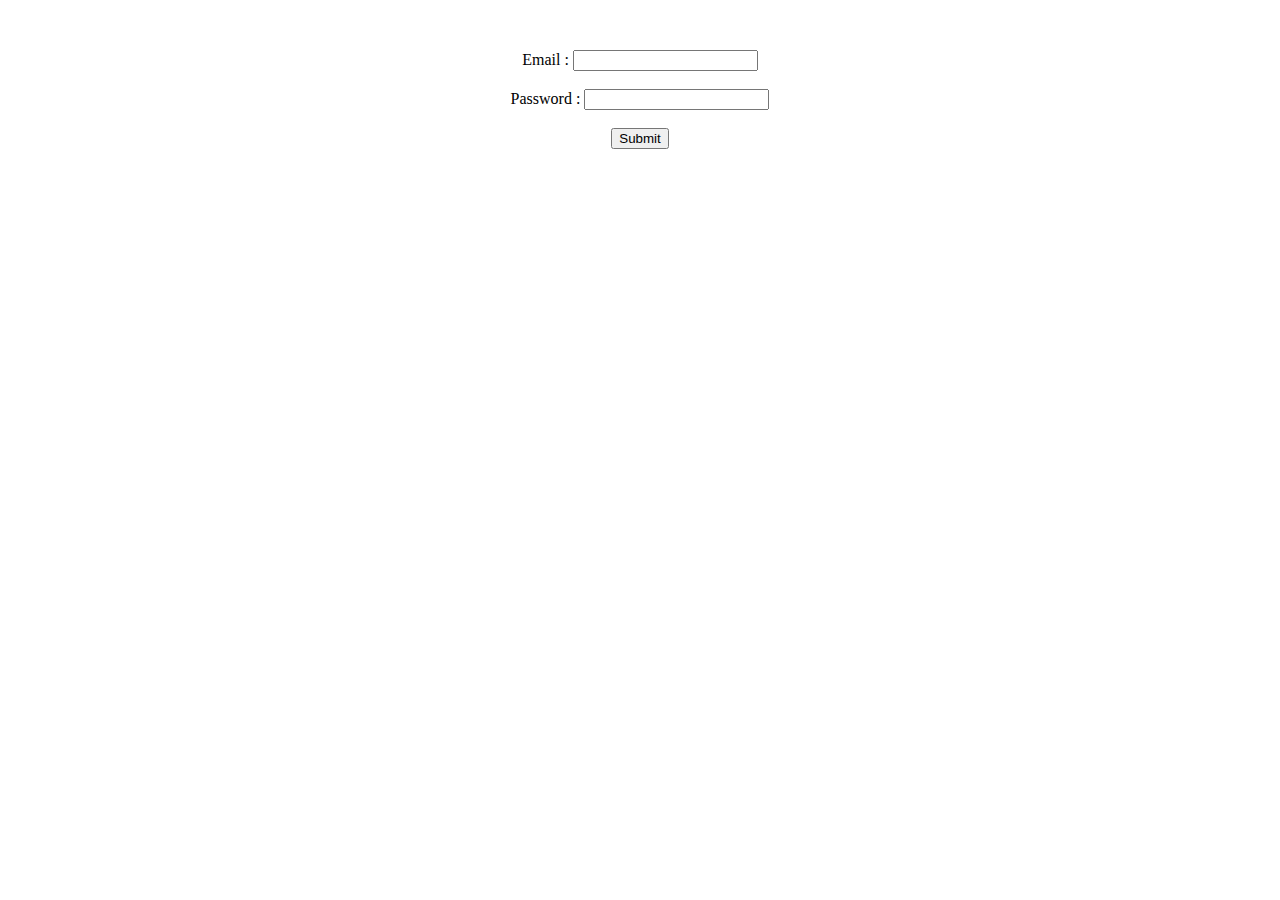
<file: Firstsite/login.html>
<!DOCTYPE html>
<html lang="en">

<head>
    <meta charset="UTF-8">
    <meta name="viewport" content="width=device-width, initial-scale=1.0">
    <title>Login</title>
</head>

<body>
    <form action="" style="text-align: center; margin-top: 50px;">

        <label for="email">Email :</label>
        <input type="email" id="email"><br><br>

        <label for="password">Password :</label>
        <input type="password" id="password"><br><br>

        <button id="btn">Submit</button>

    </form>
</body>

</html>
<script src="login.js">
    
</script>
</file>
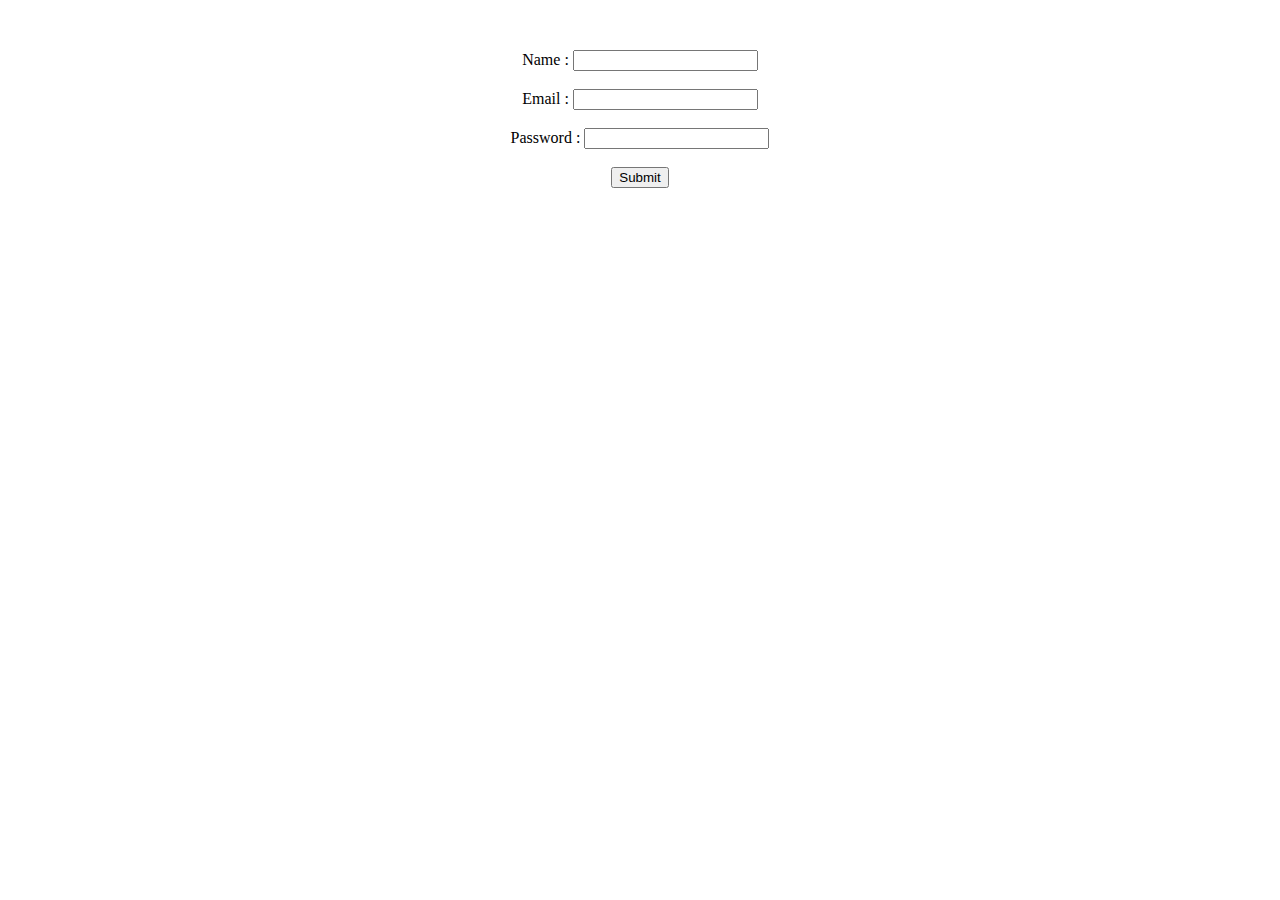
<file: Firstsite/signup.html>
<!DOCTYPE html>
<html lang="en">

<head>
    <meta charset="UTF-8">
    <meta name="viewport" content="width=device-width, initial-scale=1.0">
    <title>signup</title>
</head>

<body>
    <div>
        <form action="" style="text-align: center; margin-top: 50px;">
            <label for="name">Name : </label>
            <input type="name" id="name"><br><br>

            <label for="email">Email : </label>
            <input type="email" id="email"><br><br>

            <label for="password">Password : </label>
            <input type="password" id="password"><br><br>

            <button id="btn">Submit</button>
        </form>
    </div>
</body>

</html>
<script src="signup.js">
    
</script>
</file>
